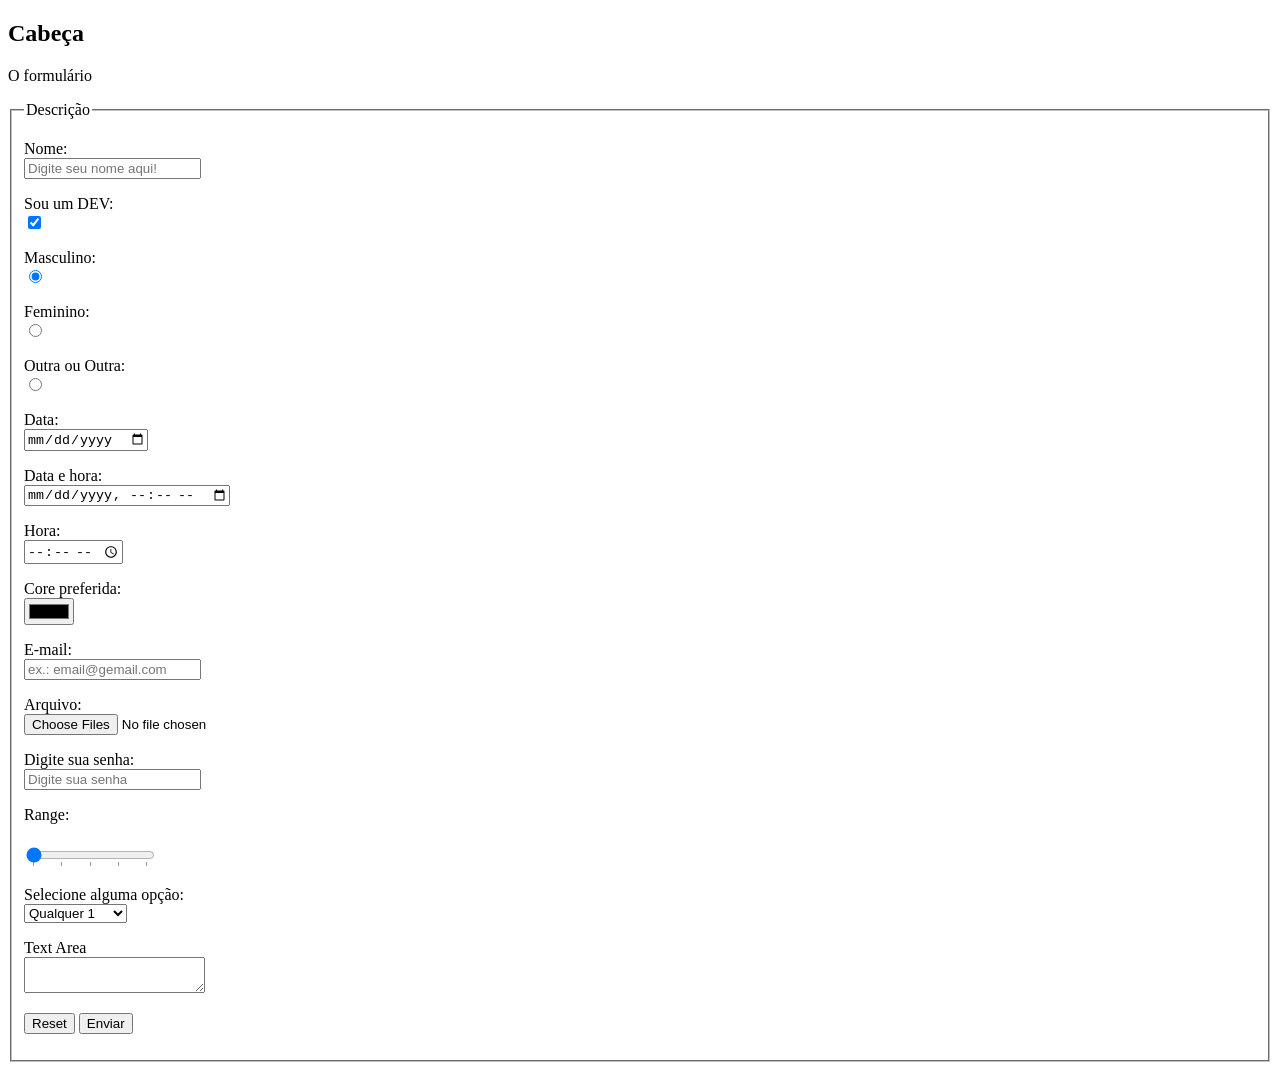
<file: HTML-CSS/1-HTML/10-formularios-inputs/index.html>
<!doctype html>
<html lang="pt-br">
  <head>
    <meta charset="UTF-8" />
    <meta name="viewport" content="width=device-width, initial-scale=1.0" />
    <title>Formulários</title>
    <link rel="stylesheet" href="style.css" />
  </head>
  <body>
    <form action="#" method="get" target="_blank" autocomplete="off">
      <section>
        <h1>Cabeça</h1>
        <p>O formulário</p>

        <fieldset>
          <legend>Descrição</legend>
          <p>
            <label for="nome">Nome: </label>
            <input
              type="text"
              id="nome"
              name="nome"
              placeholder="Digite seu nome aqui!"
              required
            />
          </p>

          <p>
            <label for="dev">Sou um DEV: </label>
            <input type="checkbox" id="dev" name="dev" value="sim" checked />
          </p>

          <p>
            <label for="masculino">Masculino: </label>
            <input
              type="radio"
              id="masculino"
              name="genero"
              value="masculino"
              checked
            />
          </p>

          <p>
            <label for="feminino">Feminino: </label>
            <input type="radio" id="feminino" name="genero" value="feminino" />
          </p>

          <p>
            <label for="outra_outra">Outra ou Outra: </label>
            <input
              type="radio"
              id="outra_outra"
              name="genero"
              value="outra_outra"
            />
          </p>

          <p>
            <label for="date">Data:</label>
            <input type="date" name="date" id="date" />
          </p>

          <p>
            <label for="date_hora">Data e hora:</label>
            <input type="datetime-local" name="data_hora" id="data_hora" />
          </p>

          <p>
            <label for="hora">Hora:</label>
            <input type="time" name="hora" id="hora" />
          </p>

          <p>
            <label for="cor">Core preferida:</label>
            <input type="color" name="cor" id="cor" />
          </p>

          <p>
            <label for="email">E-mail:</label>
            <input
              type="email"
              name="email"
              id="email"
              placeholder="ex.: email@gemail.com"
            />
          </p>

          <p>
            <label for="file">Arquivo:</label>
            <input
              type="file"
              name="file"
              id="file"
              accept=".png, .jpg, .jpeg, image/*"
              multiple
            />
          </p>

          <p>
            <label for="password">Digite sua senha:</label>
            <input
              type="password"
              name="password"
              id="password"
              placeholder="Digite sua senha"
            />
          </p>

          <p>
            <label for="range">Range:</label><br />
            <input
              type="range"
              name="range"
              id="range"
              min="0"
              max="100"
              value="0"
              list="valores"
            />

            <datalist id="valores">
              <option value="0" label="0%"></option>
              <option value="25"></option>
              <option value="50" label="50%"></option>
              <option value="75"></option>
              <option value="100" label="100%"></option>
            </datalist>
          </p>

          <p>
            <label for="select">Selecione alguma opção:</label>
            <select name="select" id="select">
              <optgroup label="Teste 1">
                <option value="Qualquer 1" label="Qualquer 1"></option>
                <option value="Qualquer 2" label="Qualquer 2"></option>
                <option value="Qualquer 3" label="Qualquer 3"></option>
                <option value="Qualquer 4" label="Qualquer 4"></option>
              </optgroup>
            </select>
          </p>

          <p>
            <label for="textarea">Text Area</label>
            <textarea name="textarea" id="textarea"> </textarea>
          </p>

          <p>
            <button type="reset">Reset</button>
            <button type="submit">Enviar</button>
          </p>
        </fieldset>
      </section>
    </form>
  </body>
</html>
</file>
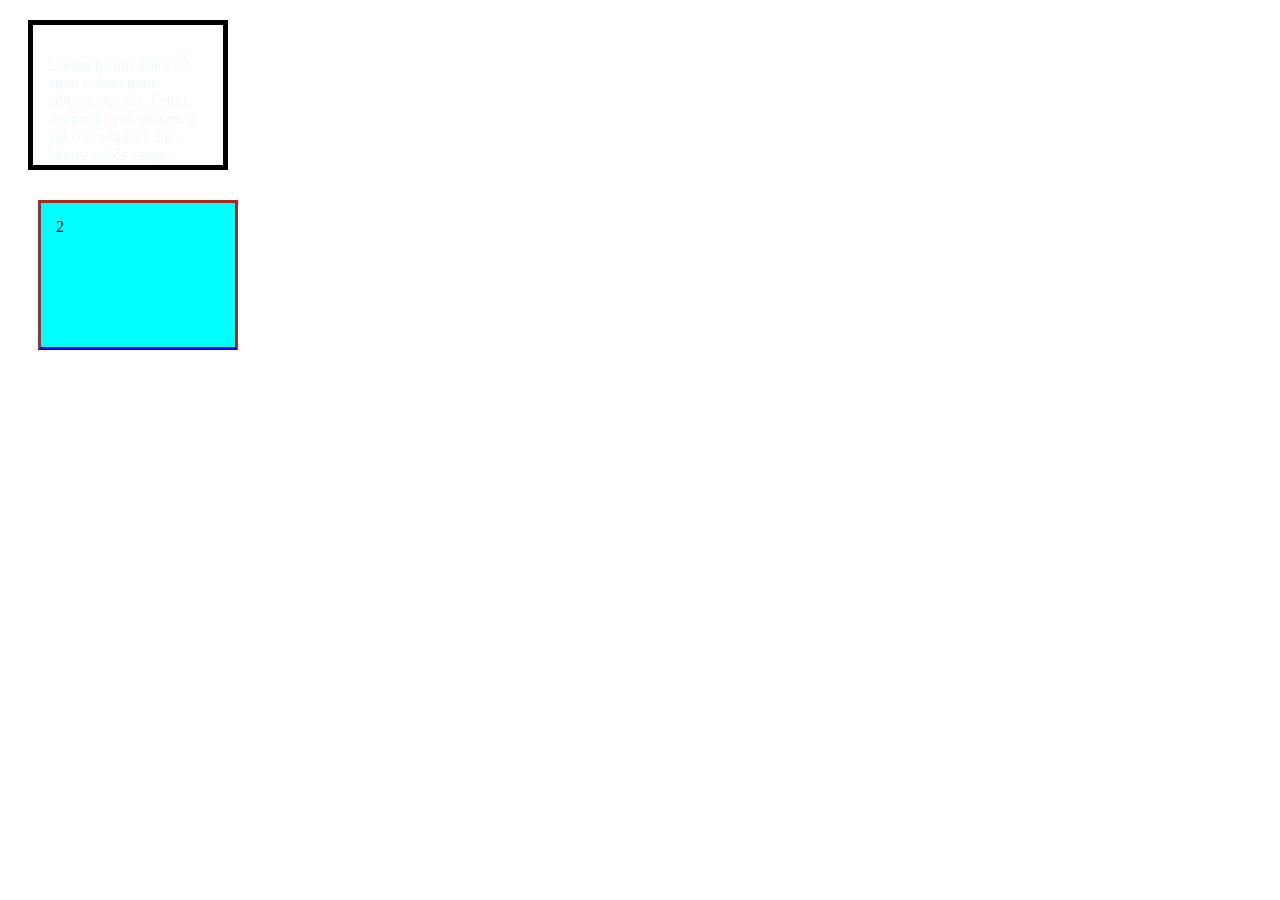
<file: HTML-CSS/1-HTML/7-CSS-Box-Model/index.html>
<!doctype html>
<html lang="pt-BR">
  <head>
    <meta charset="UTF-8" />
    <meta name="viewport" content="width=device-width, initial-scale=1.0" />
    <title>Box model</title>
    <link rel="stylesheet" href="./style.css" />
  </head>
  <body>
    <section class="section-one">
      <p>
        Lorem ipsum dolor sit amet consectetur, adipisicing elit. Omnis distinctio voluptatem a vel sed adipisci. Eos labore nobis saepe.
      </p>
    </section>

    <section class="section-two">2</section>
  </body>
</html>
</file>
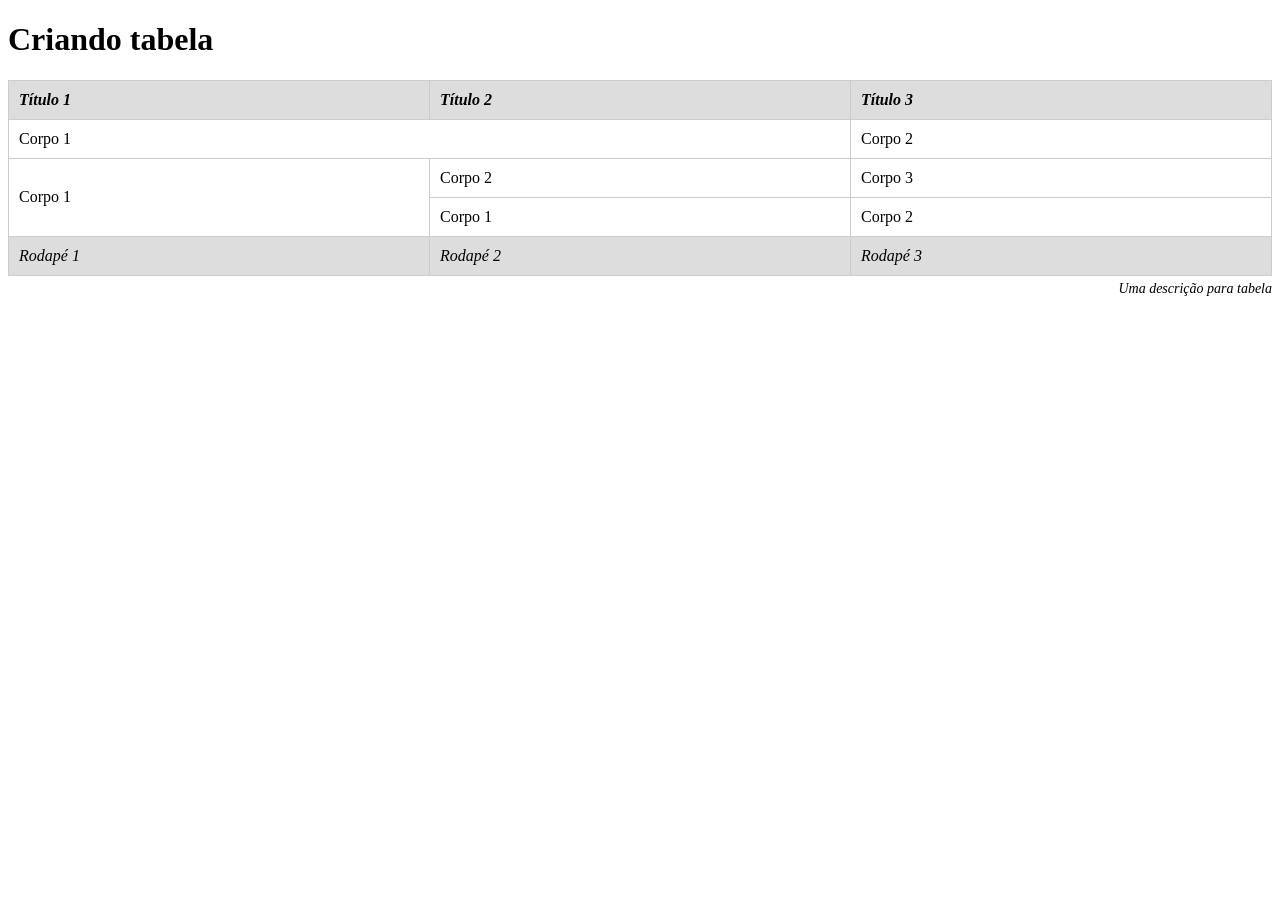
<file: HTML-CSS/1-HTML/9-tabela/index.html>
<!doctype html>
<html lang="pt-BR">
  <head>
    <meta charset="UTF-8" />
    <meta name="viewport" content="width=device-width, initial-scale=1.0" />
    <title>tabela</title>
    <link rel="stylesheet" href="./style.css" />
  </head>
  <body>
    <h1>Criando tabela</h1>
<div class="responsive-table">
    <table >
      <caption>Uma descrição para tabela</caption>
      <thead>
        <tr>
          <th>Título 1</th>
          <th>Título 2</th>
          <th>Título 3</th>
        </tr>
      </thead>

      <tbody>
        <tr>
          <td colspan="2" >Corpo 1</td>
          <td>Corpo 2</td>
        </tr>

          <tr>
          <td rowspan="2">Corpo 1</td>
          <td>Corpo 2</td>
          <td>Corpo 3</td>
        </tr>

          <tr>
          <td>Corpo 1</td>
          <td>Corpo 2</td>
          
        </tr>
      </tbody>

      <tfoot>
        <tr>
          <td>Rodapé 1</td>
          <td>Rodapé 2</td>
          <td>Rodapé 3</td>
        </tr>
      </tfoot>

    </table>
</div>
  </body>
</html>
</file>
<file: HTML-CSS/1-HTML/10-formularios-inputs/style.css>
label {
  display: block;
  cursor: pointer;
}
</file>
<file: HTML-CSS/1-HTML/7-CSS-Box-Model/style.css>
.section-one, .section-two {
  box-sizing: border-box;
}

.section-one {
  width: 200px;
  height: 150px;
  border: 5px solid black;
  padding: 15px;
  color: aliceblue;
  margin: 20px;
  background-image: url(https://upload.wikimedia.org/wikipedia/commons/c/c8/Altja_j%C3%B5gi_Lahemaal.jpg?utm_source=en.wikipedia.org&utm_campaign=index&utm_content=original);
  background-size: cover;
  background-position: center center;
}

.section-two {
  background: cyan;
  width: 200px;
  height: 150px;
  padding: 15px;
  margin: 30px;
  border-style: solid;
  border-color: brown;
  border-bottom-color: blue;
}
</file>
<file: HTML-CSS/1-HTML/9-tabela/style.css>
/* A tabela precisa ter largura e um min-width para gerar o scroll */

table th,
table td {
  border: 1px solid #ccc;
  padding: 10px;
  text-align: left;
}

table caption {
  caption-side: bottom;
  text-align: right;
  font-style: italic;
  font-size: 14px;
  margin: 5px 0;
}

tfoot td,
table th {
  background-color: #dddddd;
  font-style: italic;
}

.responsive-table {
  max-width: 100%;
  overflow-x: auto;
  -webkit-overflow-scrolling: touch;
}
.responsive-table table {
  width: 100%;
  min-width: 600px; /* <--- Ajuste este valor se quiser mais ou menos largura */
  border-collapse: collapse;
}
</file>
